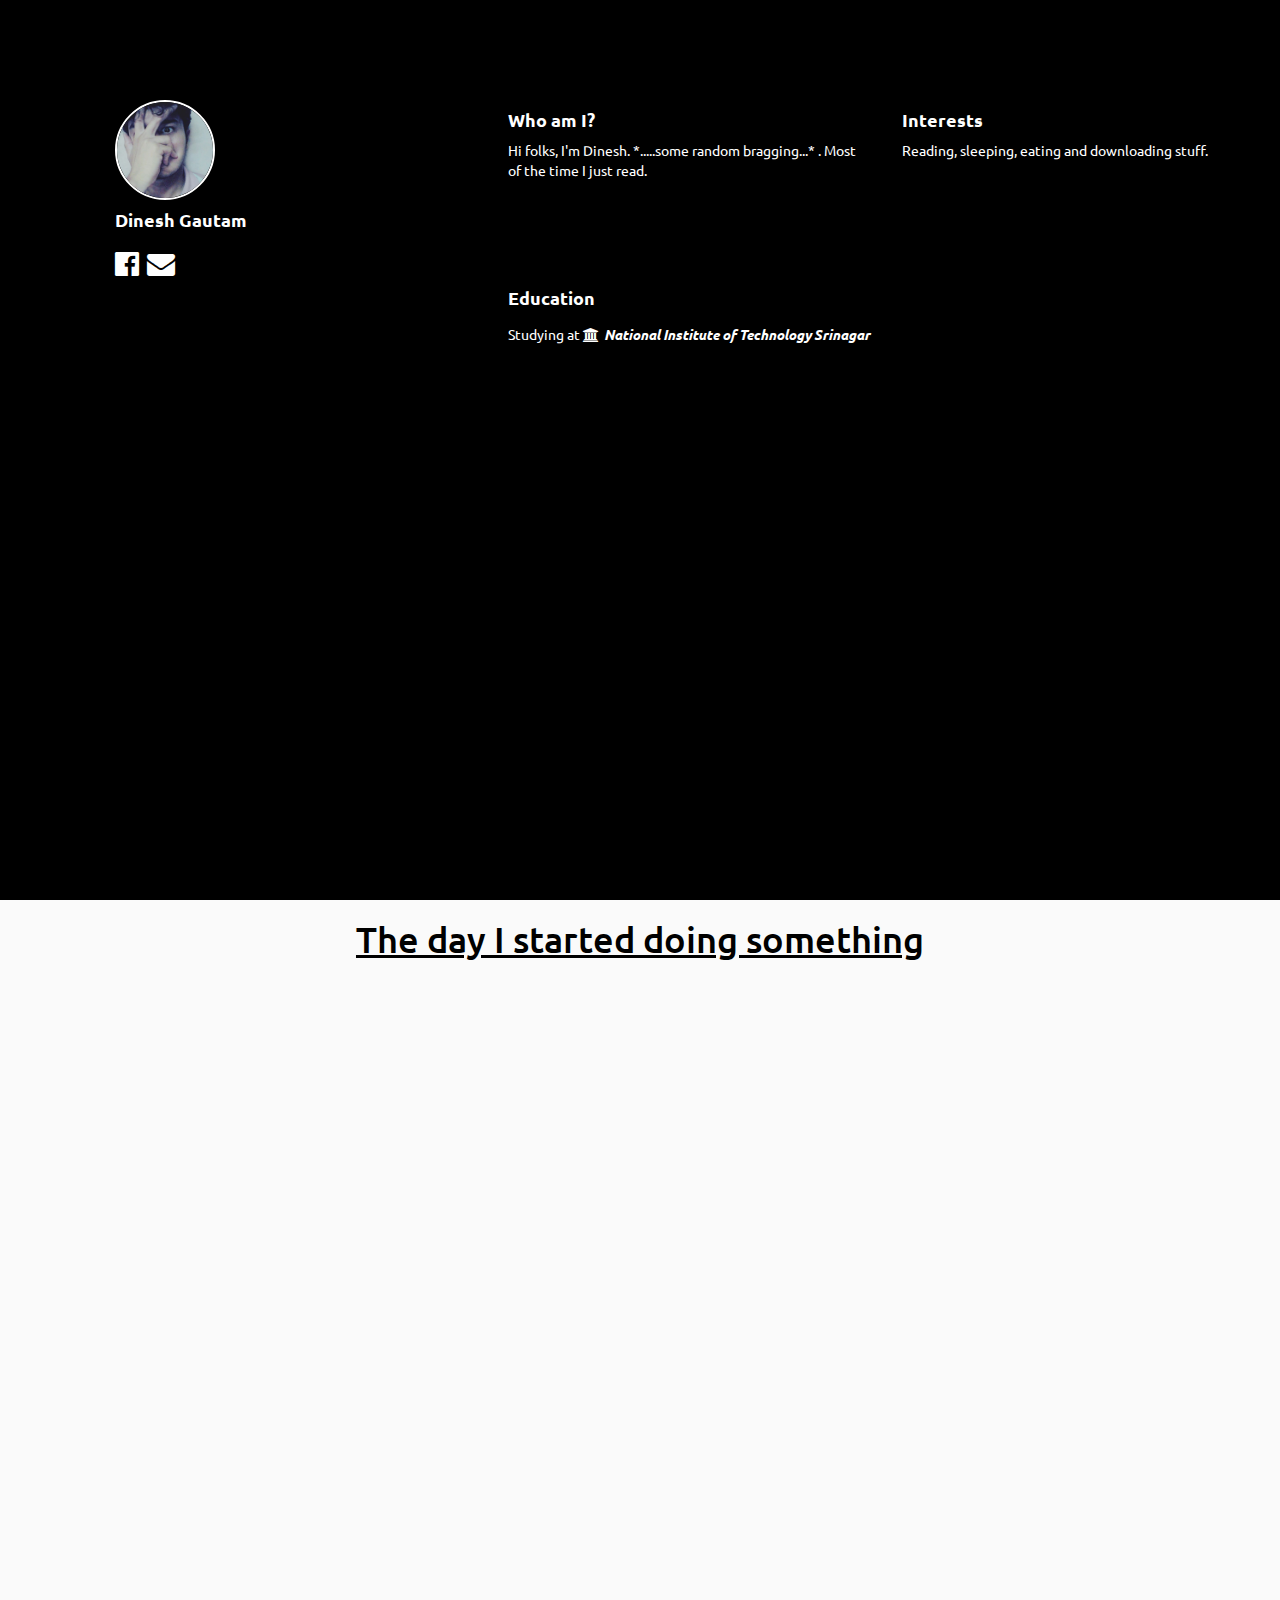
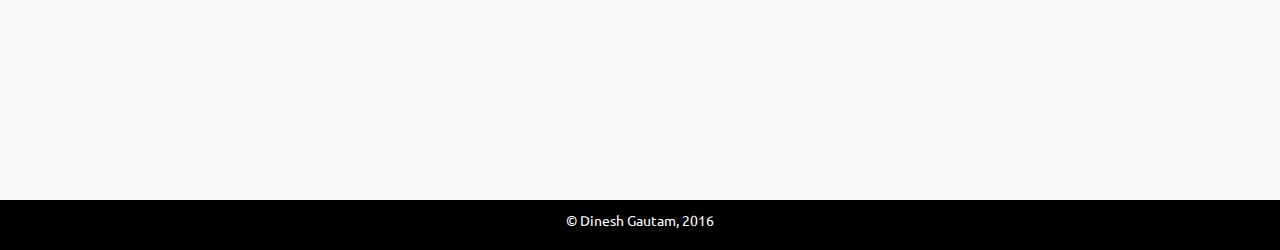
<file: index.html>
<!DOCTYPE html>
<html>
<head>
	<title>Dinesh Gautam</title>
	<link rel="stylesheet" type="text/css" href="static/css/bootstrap.min.css">
	<link rel="stylesheet" type="text/css" href="static/css/main.css">
	<link href="https://fonts.googleapis.com/css?family=Ubuntu" rel="stylesheet" type="text/css">
	<link rel="stylesheet" href="https://maxcdn.bootstrapcdn.com/font-awesome/4.5.0/css/font-awesome.min.css">
	<meta name="viewport" content="width=device-width,initial-scale=1.0">
	<meta charset="UTF-8">
</head>
<body>
<div class="container-fluid profile">
	<div class="row">
		<div class="col-md-4 logo">
			<img src="static/img/me.jpg" id="logo">
			<h4>Dinesh Gautam</h4>
			<a target="_new" href="https://www.facebook.com/dinesh.inside"><i class="fa fa-facebook-official fa-2x"></i></a>
			<a href="mailto:nanomeric@gmail.com" type="email"><i class="fa fa-envelope fa-2x"></i></a>
		</div>
		<div class="col-md-4">
			<h4>Who am I?</h4>
			<p>Hi folks, I'm Dinesh. *.....some random bragging...* . Most of the time I just read.</p>
		</div>
		<div class="col-md-4 ">
			<h4>Interests</h4>
			<p>Reading, sleeping, eating and downloading stuff.</p>
		</div>
	</div>
	<div class="row">
		<div class="col-md-4 col-md-offset-4">
			<h4>Education</h4>
			<p>Studying at <i class="fa fa-university"></i><em><strong>National Institute of Technology Srinagar</strong></em></p>
		</div>
	</div>
</div>
<div class="container-fluid blog" style="padding-left:0px;">
	<div class="row">
		<div class="col-md-8 col-md-offset-2" id="main">
			<h1>The day I started doing something</h1>
		</div>
	</div>	
</div>
<div class="footer">
	<p>© Dinesh Gautam, 2016</p>
</div>
</body>
</html>
</file>
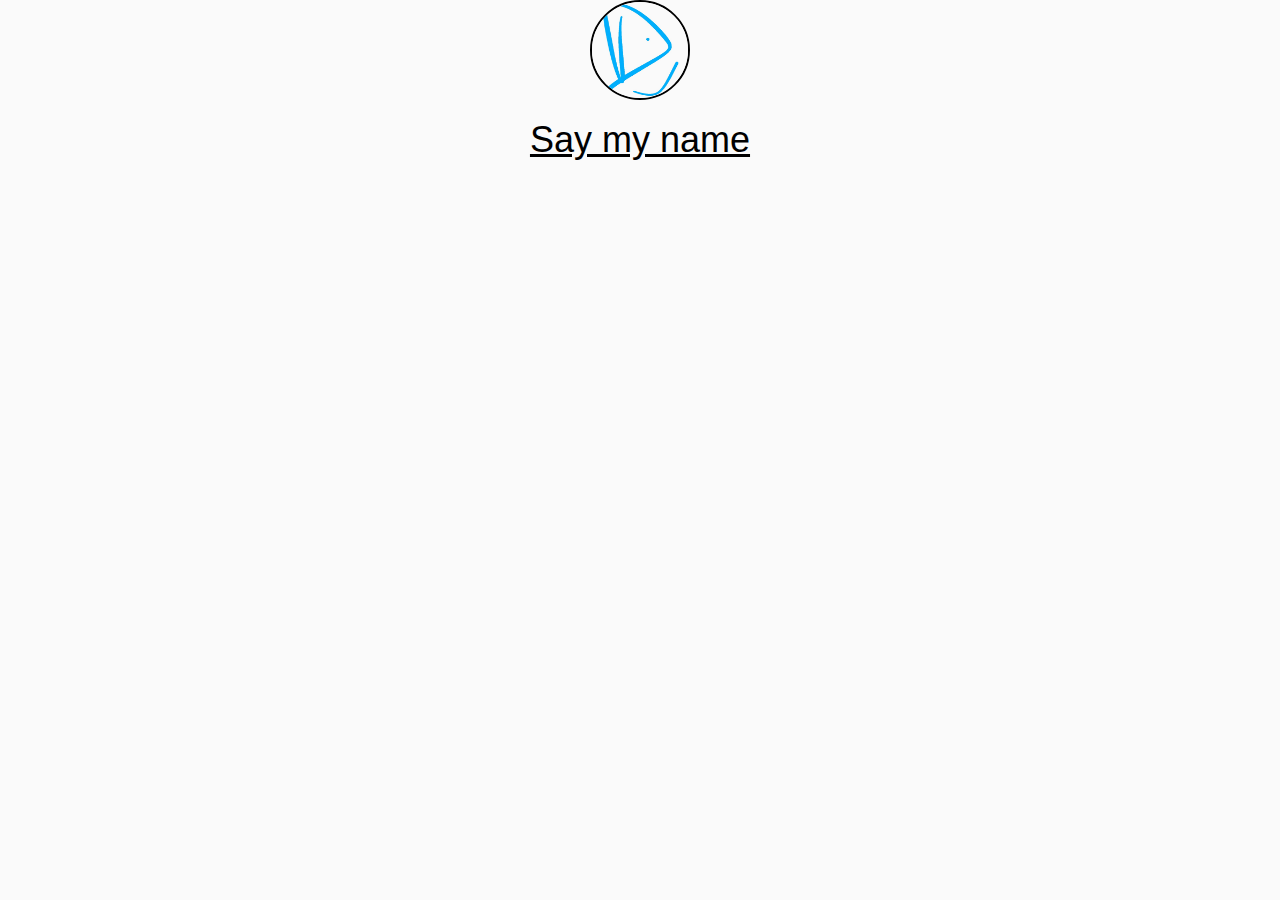
<file: templates/index.html>
<!DOCTYPE html>
<html>
<head>
	<title>Dinesh Gautam</title>
	<link rel="stylesheet" type="text/css" href="../static/css/bootstrap.min.css">
	<link rel="stylesheet" type="text/css" href="../static/css/main.css">
<body>
<div class="row">
	<div class="col-md-8 col-md-offset-2" id="main">
		<img src="../static/img/logo.jpg" id="logo">
		<h1>Say my name</h1>
	</div>
</div>
</body>
</html>
</file>
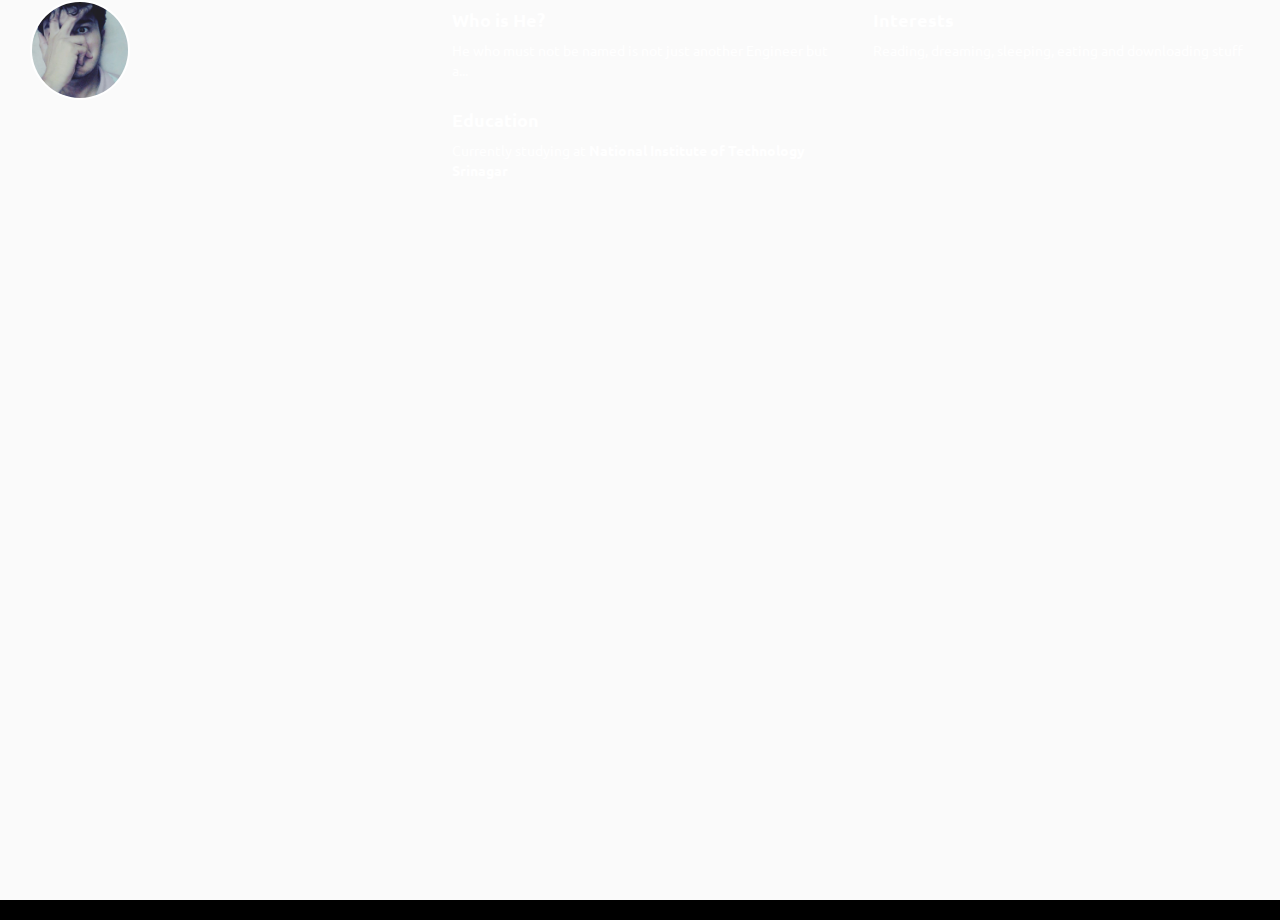
<file: profile.html>
<!DOCTYPE html>
<html>
<head>
	<title>My Profile</title>
	<link rel="stylesheet" type="text/css" href="static/css/bootstrap.min.css">
	<link rel="stylesheet" type="text/css" href="static/css/main.css">
	<link href="https://fonts.googleapis.com/css?family=Ubuntu" rel="stylesheet" type="text/css">
</head>
<body>
<div class="container-fluid">
	<div class="row">
		<div class="col-md-4" class="logo">
			<img src="static/img/me.jpg" id="logo">
		</div>
		<div class="col-md-4 content">
			<h4>Who is He?</h4>
			<p>He who must not be named is not just another Engineer but a...</p>
		</div>
		<div class="col-md-4 content" >
			<h4>Interests</h4>
			<p>Reading, dreaming, sleeping, eating and downloading stuff</p>
		</div>
	</div>
<div class="row">
	<div class="col-md-4"></div>
	<div class="col-md-4 content">
		<h4>Education</h4>
		<p>Currently studying at <strong>National Institute of Technology Srinagar</strong></p>
	</div>
	<div class="col-md-4"></div>
</div>
</div>
<div class="footer"></div>
</body>
</html>
</file>
<file: static/css/main.css>
html,body{
	background-color: rgb(250,250,250);	
	height: 100%;
	font-family: 'Ubuntu', sans-serif;
	color: #fff;
}
h1{
	text-decoration: underline;
}
p{
	color: #fff;
}
#main{
	text-align: center;
	color: #000;
}
i{
	color: #fff;
	margin: 10px 5px 0px 0px !important;
}
#logo{
	height: 100px;
	width: 100px;
	border: 2px solid;
	border-radius: 60px;
}
.profile{
	padding-top: 100px;
	padding-left: 100px;
	background-color: #000;
}
.row{
	margin: 0px;
}
.container-fluid{
	padding-right: 0px;
	height: 100%;
}
h4{
	font-weight: bold;
}
.footer {
  right: 0;
  bottom: 0;
  left: 0;
  padding: 1rem;
  background-color: #000;
  text-align: center;
}
@media only screen and (max-width: 768px) {
    .profile{
        padding-top: 0px;
        padding-left: 0px;
        text-align: center;
    }
    #logo{
    	margin-top: 40px;
    }
    h4{
    	text-decoration: underline;
    }
    h1{
    	font-size: 24px;
    }
}
</file>
